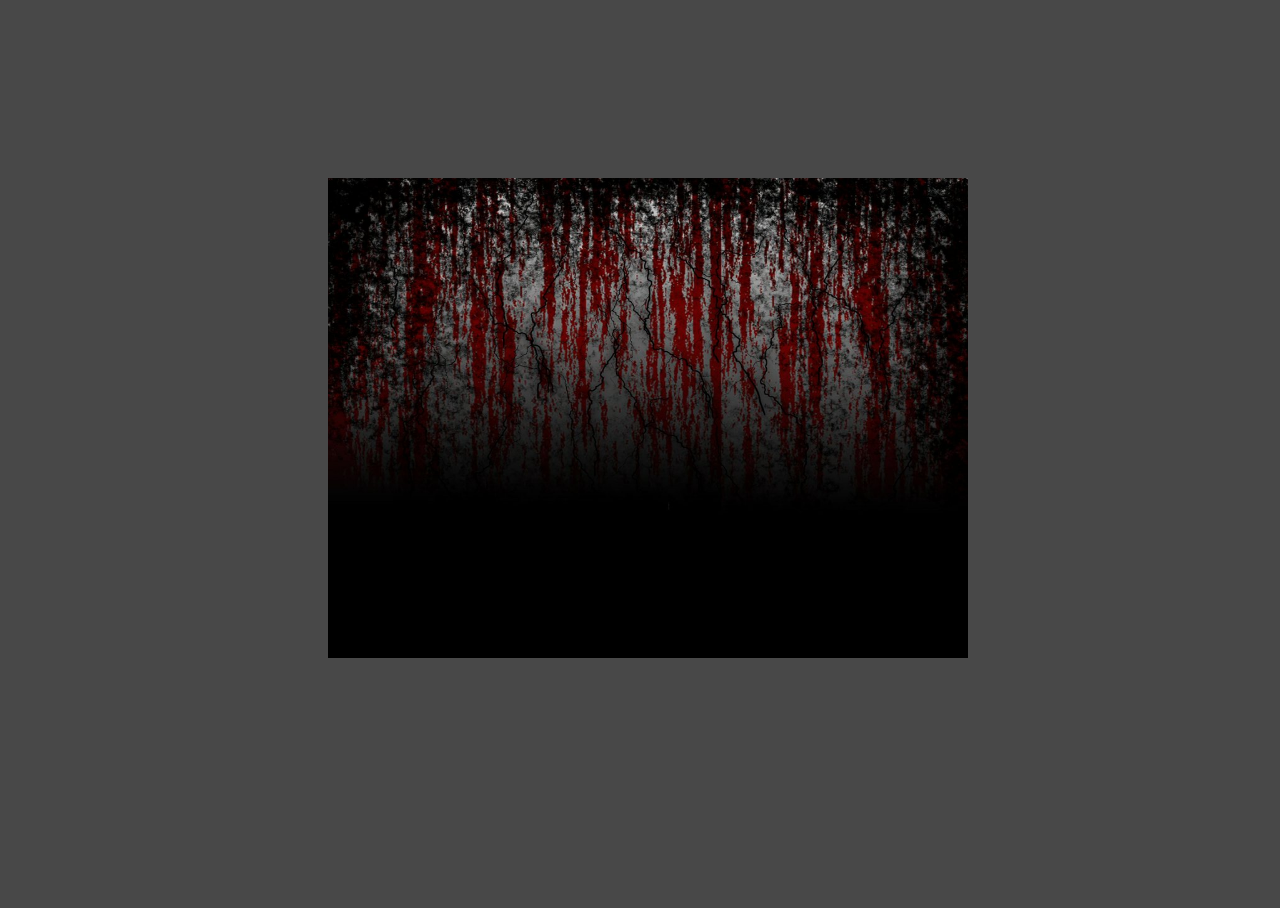
<file: app/index-modular.html>
<!DOCTYPE html>
<html>
<head>
<meta charset="utf-8">
<meta name="author" content="Marynfs">
<meta name="viewport" content="width=device-width, height=device-height, user-scalable=no, initial-scale=1.0, maximum-scale=1.0">
<meta name="apple-mobile-web-app-capable" content="yes">
<meta name="apple-mobile-web-app-status-bar-style" content="black">
<link rel="stylesheet" href="images/index.css">
<title>Mad at someone?</title>

</head>
<body>
<div id="extra"></div>
<div id="desc">
	<div id="browser"></div>
</div>

<div id="myModal" class="modal" style="display: none;" >
  <div class="modal-content">
      <span class="close">&times;</span>
      <div id="myContent" >
            <form id='uploadImage' method="post" enctype="multipart/form-data">
              Select image to upload:
              <input type="file" name="fileToUpload" id="fileToUpload">
              <input type="submit" value="Upload Image" name="submit"> 
          </form>
          <div id="preview"></div>
      </div>
  </div>
</div>



 <script src="https://ajax.googleapis.com/ajax/libs/jquery/3.5.1/jquery.min.js"></script>
 <script type="text/javascript">
 $(document).ready(function (e) {
  $("#uploadImage").on('submit',(function(e) {
    e.preventDefault();
    $.ajax({
          url: "upload.php",
          type: "POST",
          data:  new FormData(this),
          contentType: false,
          cache: false,
          processData:false,
          beforeSend : function(){
            //$("#preview").fadeOut();
            $("#err").fadeOut();
          },
          success: function(data){
            if(data=='invalid'){
              // invalid file format.
              $("#err").html("Invalid File !").fadeIn();
            }
            else{
              // view uploaded file.
              $("#preview").html(data).fadeIn();
              $("#uploadImage")[0].reset(); 
            }
          },
          error: function(e){
            $("#err").html(e).fadeIn();
          }     
    });
  }));
});

</script>

<script src="scripts/main-modular.js"></script>

<script src="scripts/collide.js"></script>     <!-- Requires factory/fruit, ucren [2] -->
<script src="scripts/control.js"></script>     <!-- Requires ucren, object/knife, message, state [3] -->
<script src="scripts/game.js"></script>        <!-- Requires many modules, including fruit, score, lose, game-over, knife, background, light [6, 7] -->
<script src="scripts/layer.js"></script>       <!-- Requires ucren, raphael [11] -->
<script src="scripts/main.js"></script> 
<script src="scripts/message.js"></script>      <!-- Requires ucren [17] -->
<script src="scripts/sence.js"></script>       <!-- Requires many modules, including game, fruit, flash, fps, various menu objects, score, lose, developing, game-over [18-20] -->
<script src="scripts/state.js"></script>       <!-- Requires ucren, timeline [25] -->
<script src="scripts/timeline.js"></script>    <!-- Requires ucren [26, 27] -->
<script src="scripts/tools.js"></script>       <!-- No listed internal dependencies [29] -->

<script src="scripts/factory/displacement.js"></script><!-- Requires layer, timeline, tween [30] -->
<script src="scripts/factory/fruit.js"></script>     <!-- Requires layer, ucren, timeline, tween, message, object/flame, object/flash, factory/juice [33, 34] -->
<script src="scripts/factory/juice.js"></script>     <!-- Requires ucren, layer, timeline, tween, tools [44, 45] -->
<script src="scripts/factory/rotate.js"></script>    <!-- Requires layer, timeline, ucren [48] -->
<script src="scripts/lib/buzz.js"></script>
<script src="scripts/lib/raphael.js"></script>
<script src="scripts/lib/sound.js"></script>    <!--   Requires buzz [76] -->
<script src="scripts/lib/tween.js"></script>
<script src="scripts/lib/ucren.js"></script>

<script src="scripts/object/background.js"></script> <!-- Requires ucren, layer, timeline [86] -->
<script src="scripts/object/console.js"></script>    <!-- Requires layer [88] -->
<script src="scripts/object/developing.js"></script> <!-- Requires layer, tween, timeline, message [89] -->
<script src="scripts/object/dojo.js"></script>       <!-- Requires factory/rotate, tween [91] -->
<script src="scripts/object/flame.js"></script>      <!-- Requires layer, timeline, ucren [92, 93] -->
<script src="scripts/object/flash.js"></script>      <!-- Requires layer, timeline, tween, ucren, sound [94, 95] -->
<script src="scripts/object/fps.js"></script>        <!-- Requires layer, timeline [97] -->
<script src="scripts/object/game-over.js"></script>  <!-- Requires layer, tween, timeline, message, state [98] -->
<script src="scripts/object/home-desc.js"></script>  <!-- Requires factory/displacement, tween [100] -->
<script src="scripts/object/home-mask.js"></script>  <!-- Requires factory/displacement, tween [101] -->
<script src="scripts/object/knife.js"></script>      <!-- Requires timeline, layer, ucren [102] -->
<script src="scripts/object/light.js"></script>      <!-- Requires layer, ucren, timeline, message [105] -->
<script src="scripts/object/logo.js"></script>       <!-- Requires factory/displacement, tween [108] -->
<script src="scripts/object/lose.js"></script>       <!-- Requires layer, tween, timeline, ucren, message [108, 109] -->
<script src="scripts/object/new-game.js"></script>   <!-- Requires factory/rotate, tween [115] -->
<script src="scripts/object/new.js"></script>        <!-- Requires layer, tween, timeline, ucren [116] -->
<script src="scripts/object/ninja.js"></script>      <!-- Requires factory/displacement, tween [118] -->
<script src="scripts/object/quit.js"></script>       <!-- Requires factory/rotate, tween [119] -->
<script src="scripts/object/score.js"></script>      <!-- Requires layer, tween, timeline, ucren, message [120] -->


<!-- Start the game -->
<script>
  startModule("scripts/main");
</script>

</body>
</html>
</file>
<file: app/images/index.css>
{include ../../system/css/reset.css}
{include ../../system/css/common.css}

html, body{
	width: 100%;
	height: 100%;
	background: #484848;
}

body{
	position: relative;
}

em{
	display: none;
}

#extra, #view{
	position: absolute;
	left: 50%;
	top: 50%;
	width: 640px;
	height: 480px;
	margin: -280px auto auto -320px;
	text-align: left;
	background: #fff;
}

#view{
	display: block;
	background: transparent url(blank.gif) repeat 0 0;
	cursor: default;
	z-index: 20;
}

#extra{
	background: #000;
}

#extra .layer{
	position: absolute;
	left: 0;
	top: 0;
	width: 640px;
	height: 480px;
	z-index: 10;
}

#fork{
	display: block;
	position: absolute;
	right: 0;
	top: 0;
	width: 356px;
	height: 92px;
	cursor: pointer;
	background-image: url(fork.gif);
	z-index: 0;
}

#desc{
	width: 100%;
	position: absolute;
	left: 0;
	top: 50%;
	height: 80px;
	color: #ccc;
	line-height: 40px;
	margin-top: 200px;
	text-align: center;
	font-size: 14px;
}

#desc a{
	color: #318fe1;
}

#browser{
	font-size: 14px;
	line-height: 16px;
}

#browser .b{
	color: #fff;
	font-weight: 700;
}

/* The Modal (background) */
.modal {
display: none; /* Hidden by default */
position: absolute; /* Stay in place */
z-index: 40; /* Sit on top */
left: 50%;
top: 50%;
width: 640px;
height: 480px;
margin: -280px auto auto -320px;
}

/* Modal Content */
.modal-content {
background-color: #57090c;
background-image: url("background.jpg");
width: inherit;
height: inherit;
color: #fff;
}
#myContent {
padding: 200px;
}

/* The Close Button */
.close {
color: #fffdfd;
float: right;
font-size: 28px;
font-weight: bold;
}

.close:hover,
.close:focus {
color: rgb(246, 246, 246);
text-decoration: none;
cursor: pointer;
}
</file>
